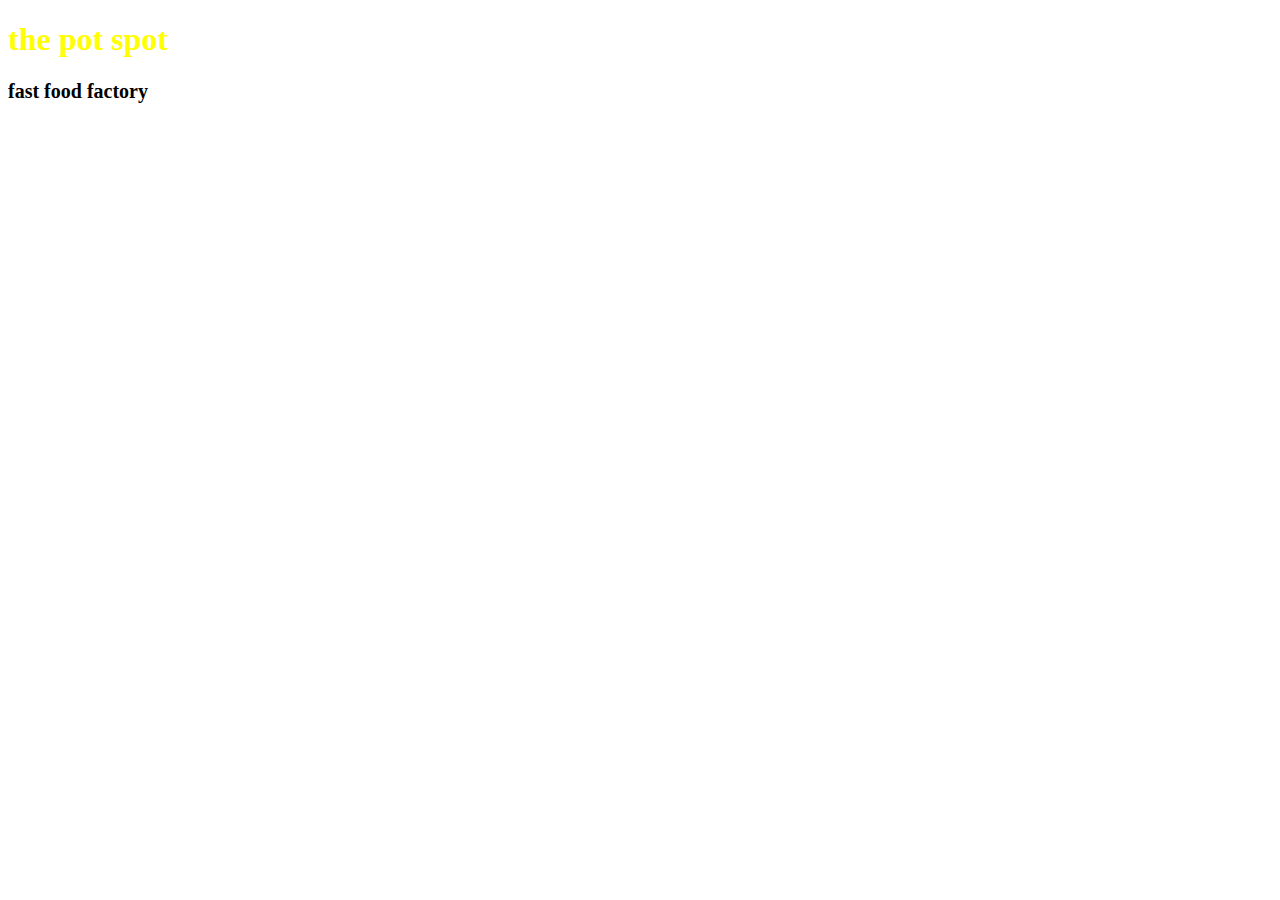
<file: intex.html>
<!DOCTYPE html>
<html>
    <head>
        <title>the pot spot</title>
    </head>
    <body>
        <h1 " style="color: yellow;" style="font-size:200px;">the pot spot</h1>
         <h2 style="font-size:20px;">fast food factory</h2>
         <h1></h1>

    </body>
</html>
</file>
